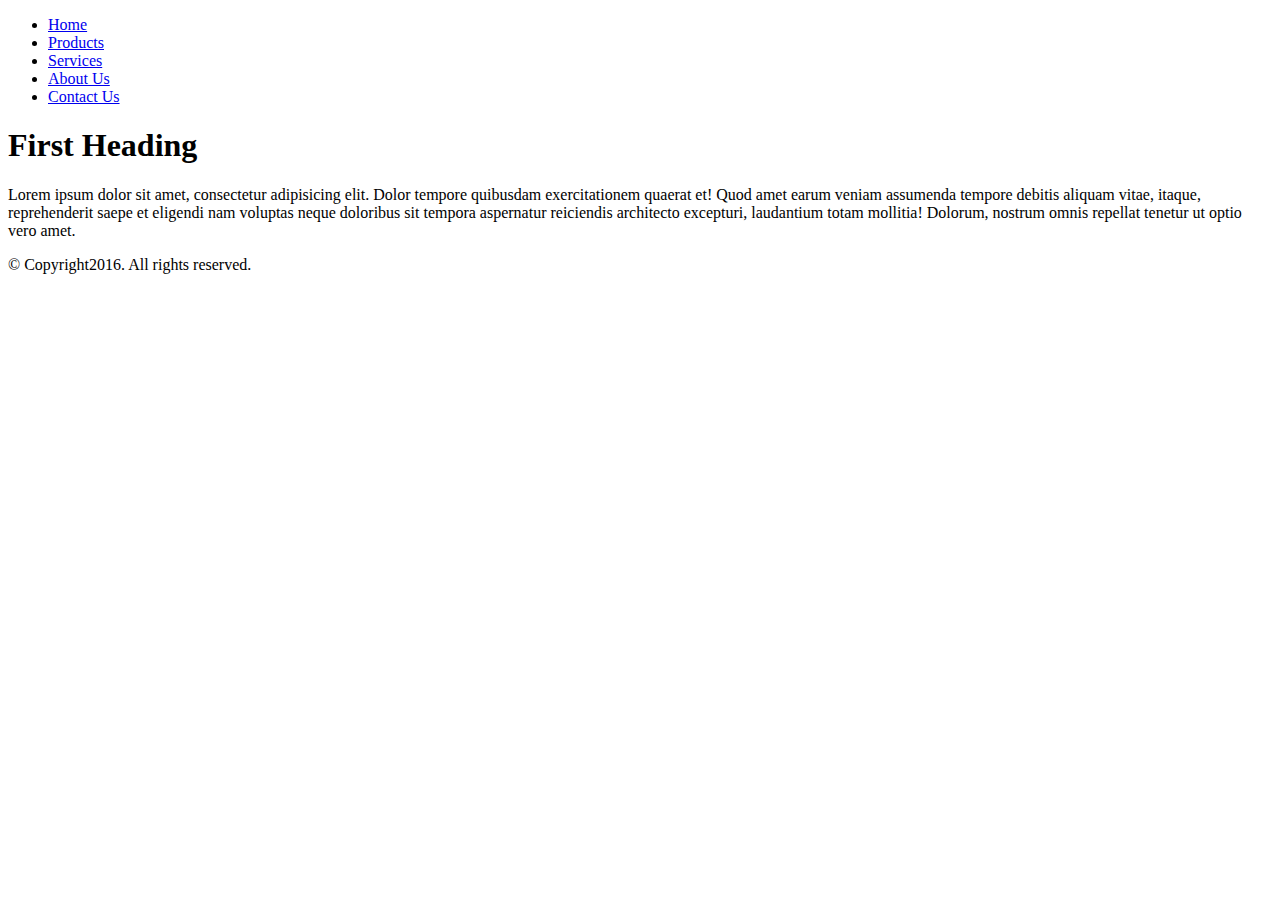
<file: index.html>
<!DOCTYPE html>
<html lang="en">
    <head>
        <meta charset="utf-8">
        <meta name="viewport" content="width=device-width, initial-scale=1">
        <title>HTML5 Forms</title>
        <link rel="stylesheet" href="Content/main.css">
    </head>
    <body>
        <div class="container">
           <!-- Header Section -->
            <header>
                <nav role="navigation">
                    <ul>
                        <li class="active"><a href="index.html">Home</a></li>
                        <li><a href="products.html">Products</a></li>
                        <li><a href="services.html">Services</a></li>
                        <li><a href="about.html">About Us</a></li>
                        <li><a href="contact.html">Contact Us</a></li>
                    </ul>
                </nav>
            </header>
            
            <!-- Main Section -->
            <main role="main">
               <article class="article">
                <h1>First Heading</h1>
                <p>Lorem ipsum dolor sit amet, consectetur adipisicing elit. Dolor tempore quibusdam exercitationem quaerat et! Quod amet earum veniam assumenda tempore debitis aliquam vitae, itaque, reprehenderit saepe et eligendi nam voluptas neque doloribus sit tempora aspernatur reiciendis architecto excepturi, laudantium totam mollitia! Dolorum, nostrum omnis repellat tenetur ut optio vero amet.</p>
                </article>
            </main>
            
            <!-- Footer Section -->
            <footer role="contentinfo">
                &copy; Copyright2016. All rights reserved.
            </footer>
        </div>
    </body>
</html>
</file>
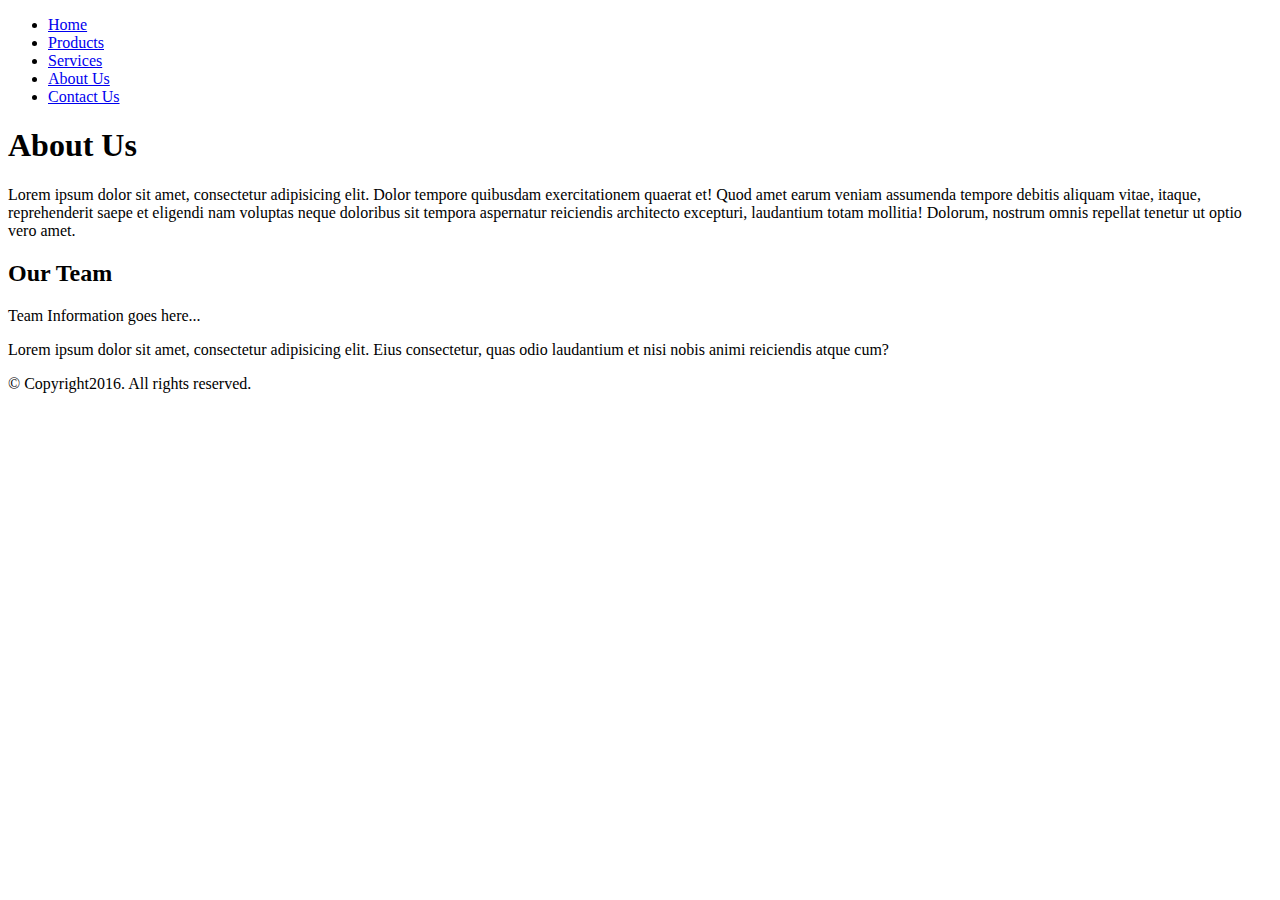
<file: about.html>
<!DOCTYPE html>
<html lang="en">
    <head>
        <meta charset="utf-8">
        <meta name="viewport" content="width=device-width, initial-scale=1">
        <title>About Us</title>
        <link rel="stylesheet" href="Content/main.css">
    </head>
    <body>
        <div class="container">
           <!-- Header Section -->
            <header>
                <nav role="navigation">
                    <ul>
                        <li><a href="index.html">Home</a></li>
                        <li><a href="products.html">Products</a></li>
                        <li><a href="services.html">Services</a></li>
                        <li class="active"><a href="about.html">About Us</a></li>
                        <li><a href="contact.html">Contact Us</a></li>
                    </ul>
                </nav>
            </header>
            
            <!-- Main Section -->
            <main role="main">
               <article class="first article">
                <h1>About Us</h1>
                <p>Lorem ipsum dolor sit amet, consectetur adipisicing elit. Dolor tempore quibusdam exercitationem quaerat et! Quod amet earum veniam assumenda tempore debitis aliquam vitae, itaque, reprehenderit saepe et eligendi nam voluptas neque doloribus sit tempora aspernatur reiciendis architecto excepturi, laudantium totam mollitia! Dolorum, nostrum omnis repellat tenetur ut optio vero amet.</p>
                </article>
                
                <article class="second article">
                <h2>Our Team</h2>
                <p>Team Information goes here...</p>
                <p>Lorem ipsum dolor sit amet, consectetur adipisicing elit. Eius consectetur, quas odio laudantium et nisi nobis animi reiciendis atque cum?</p>
                </article>
            </main>
            
            <!-- Footer Section -->
            <footer role="contentinfo">
                &copy; Copyright2016. All rights reserved.
            </footer>
        </div>
    </body>
</html>
</file>
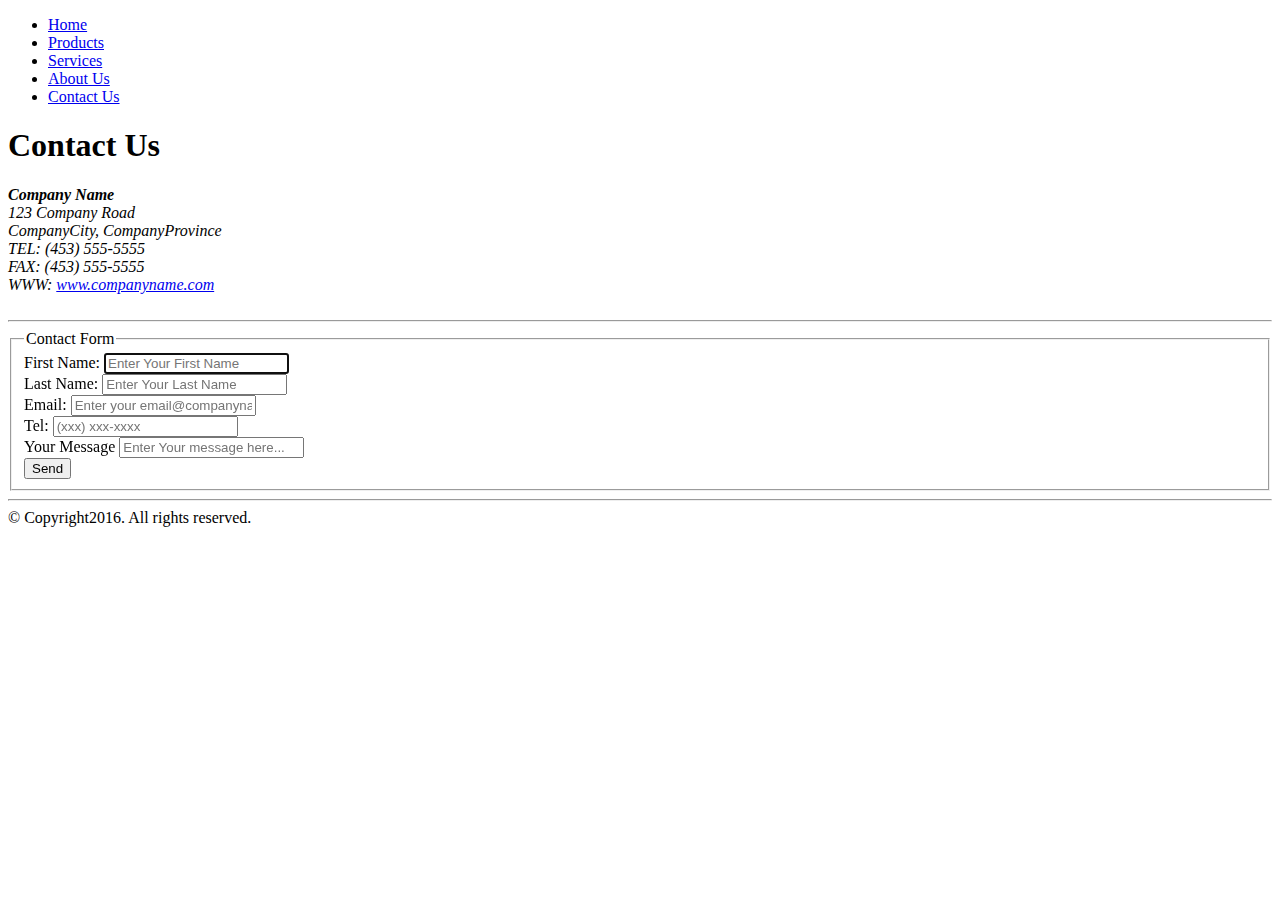
<file: contact.html>
<!DOCTYPE html>
<html lang="en">
    <head>
        <meta charset="utf-8">
        <meta name="viewport" content="width=device-width, initial-scale=1">
        <title>Contact Us</title>
        <link rel="stylesheet" href="Content/main.css">
    </head>
    <body>
        <div class="container">
           <!-- Header Section -->
            <header>
                <nav role="navigation">
                    <ul>
                        <li><a href="index.html">Home</a></li>
                        <li><a href="products.html">Products</a></li>
                        <li><a href="services.html">Services</a></li>
                        <li><a href="about.html">About Us</a></li>
                        <li class="active"><a href="contact.html">Contact Us</a></li>
                    </ul>
                </nav>
            </header>
              
            <!-- Main Section -->
            <main role="main">
               <article class="article">
                <h1>Contact Us</h1>
                <address>
                    <strong>Company Name</strong><br>
                    123 Company Road<br>
                    CompanyCity, CompanyProvince <br>
                    TEL: (453) 555-5555<br>
                    FAX: (453) 555-5555<br>
                    
                    WWW: <a href="http://www.companyname.com" target="_blank">www.companyname.com</a><br><br>
                    
                </address>
                </article>
                
                <hr>
                
                 <!-- Form Section -->
                <section class="formSection">
                   <form action="processform.php" method="post" id="contactForm" class="forms">
                     <fieldset class="contact">
                      <legend>Contact Form</legend>
                       <div class="row formGroup">
                       <label for="firstName">First Name:</label>
                       <input type="text" id="firstName" name="firstName" class="formControl" placeholder="Enter Your First Name" required autofocus> 
                       </div>
                       
                       <div class="row formGroup">
                       <label for="lastName">Last Name:</label>
                       <input type="text" id="lastName" name="lastName" class="formControl" placeholder="Enter Your Last Name" required>
                       </div>
                       
                        <div class="row formGroup">
                       <label for="email">Email:</label>
                       <input type="text" id="Email" name="email" class="formControl" placeholder="Enter your email@companyname.com" required>
                       </div>
                       
                        <div class="row formGroup">
                       <label for="phone">Tel:</label>
                       <input type="tel" id="phone" name="phone" class="formControl" placeholder="(xxx) xxx-xxxx" required>
                       </div>
                       
                       <div class="row formGroup">
                       <label for="phone">Your Message</label>
                       <input type="textarea" id="message" name="message" class="formControl" placeholder="Enter Your message here..." required>
                       </div>
                       
                       <div class="row formGroup">
                           <input type="submit" id="submitButton" name="submitButton" value="Send" class="button">
                       </div>
                      </fieldset> 
                   </form>
                   
                    
                </section>
                
            </main>
            
            <!-- Footer Section -->
            <footer role="contentinfo">
               <hr>
                &copy; Copyright2016. All rights reserved.
            </footer>
        </div>
    </body>
</html>
</file>
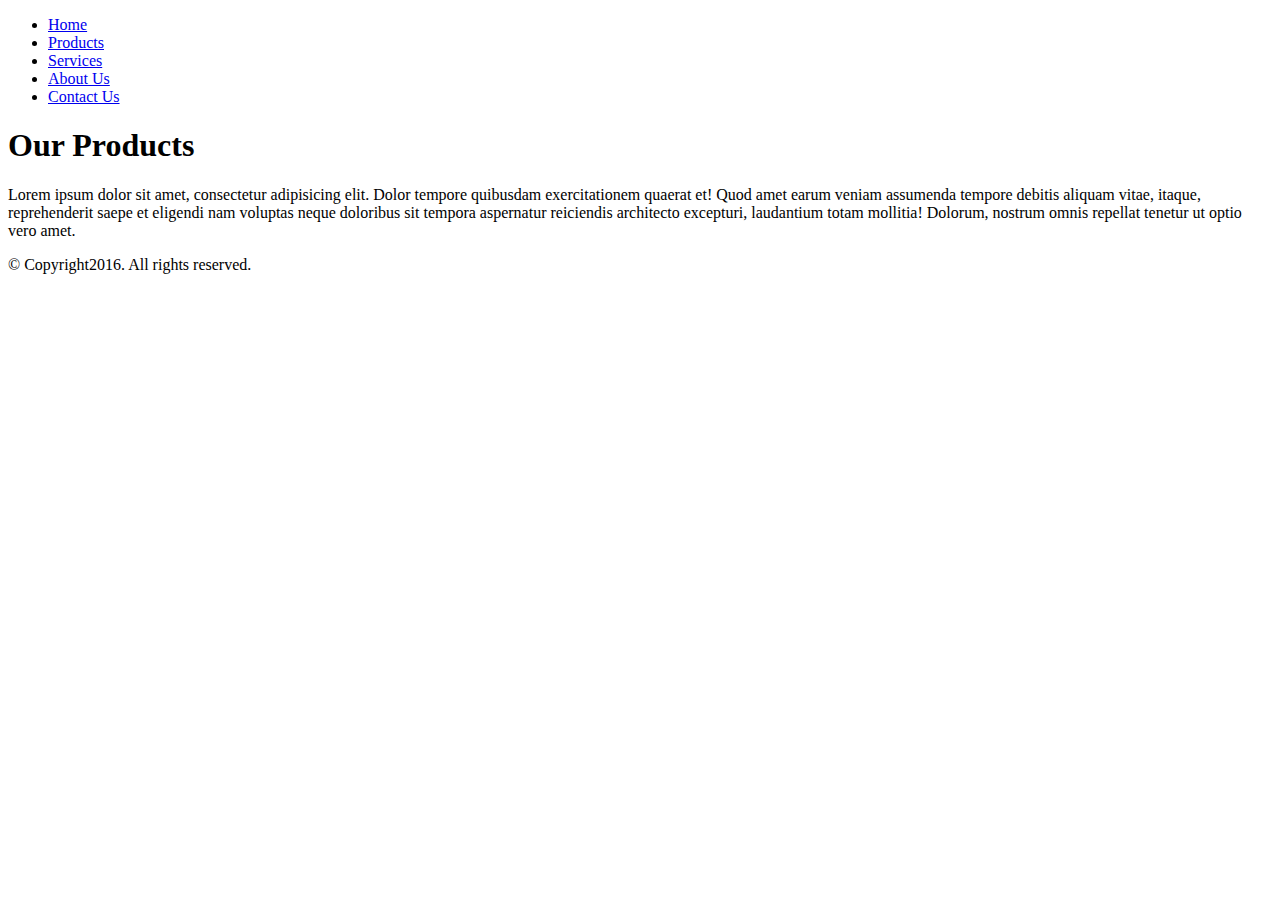
<file: products.html>
<!DOCTYPE html>
<html lang="en">
    <head>
        <meta charset="utf-8">
        <meta name="viewport" content="width=device-width, initial-scale=1">
        <title>Our Products</title>
        <link rel="stylesheet" href="Content/main.css">
    </head>
    <body>
        <div class="container">
           <!-- Header Section -->
            <header>
                <nav role="navigation">
                    <ul>
                        <li><a href="index.html">Home</a></li>
                        <li class="active"><a href="products.html">Products</a></li>
                        <li><a href="services.html">Services</a></li>
                        <li><a href="about.html">About Us</a></li>
                        <li><a href="contact.html">Contact Us</a></li>
                    </ul>
                </nav>
            </header>
            
            <!-- Main Section -->
            <main role="main">
               <article class="article">
                <h1>Our Products</h1>
                <p>Lorem ipsum dolor sit amet, consectetur adipisicing elit. Dolor tempore quibusdam exercitationem quaerat et! Quod amet earum veniam assumenda tempore debitis aliquam vitae, itaque, reprehenderit saepe et eligendi nam voluptas neque doloribus sit tempora aspernatur reiciendis architecto excepturi, laudantium totam mollitia! Dolorum, nostrum omnis repellat tenetur ut optio vero amet.</p>
                </article>
            </main>
            
            <!-- Footer Section -->
            <footer role="contentinfo">
                &copy; Copyright2016. All rights reserved.
            </footer>
        </div>
    </body>
</html>
</file>
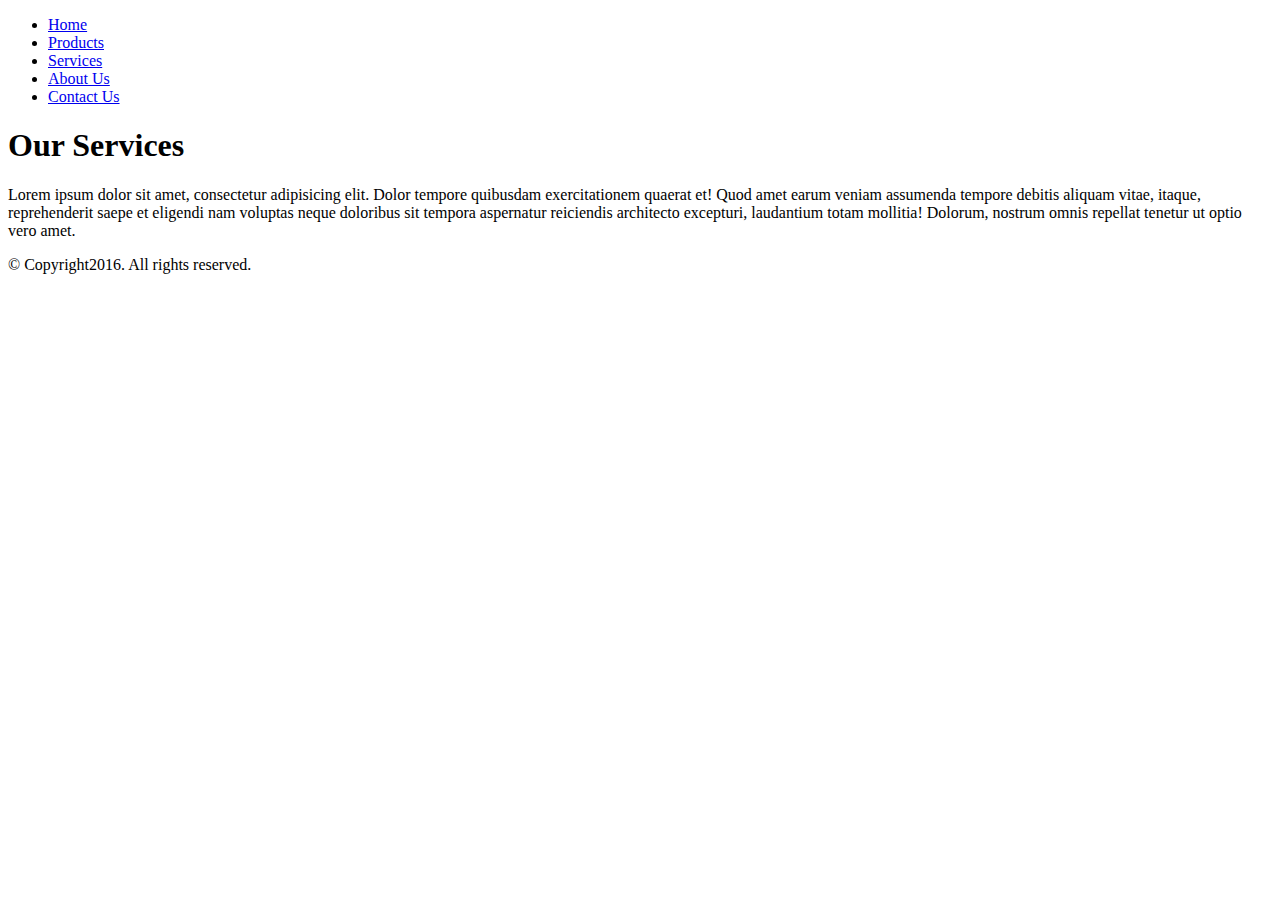
<file: services.html>
<!DOCTYPE html>
<html lang="en">
    <head>
        <meta charset="utf-8">
        <meta name="viewport" content="width=device-width, initial-scale=1">
        <title>Our Services</title>
        <link rel="stylesheet" href="Content/main.css">
    </head>
    <body>
        <div class="container">
           <!-- Header Section -->
            <header>
                <nav role="navigation">
                    <ul>
                        <li><a href="index.html">Home</a></li>
                        <li><a href="products.html">Products</a></li>
                        <li class="active"><a href="services.html">Services</a></li>
                        <li><a href="about.html">About Us</a></li>
                        <li><a href="contact.html">Contact Us</a></li>
                    </ul>
                </nav>
            </header>
            
            <!-- Main Section -->
            <main role="main">
               <article class="article">
                <h1>Our Services</h1>
                <p>Lorem ipsum dolor sit amet, consectetur adipisicing elit. Dolor tempore quibusdam exercitationem quaerat et! Quod amet earum veniam assumenda tempore debitis aliquam vitae, itaque, reprehenderit saepe et eligendi nam voluptas neque doloribus sit tempora aspernatur reiciendis architecto excepturi, laudantium totam mollitia! Dolorum, nostrum omnis repellat tenetur ut optio vero amet.</p>
                </article>
            </main>
            
            <!-- Footer Section -->
            <footer role="contentinfo">
                &copy; Copyright2016. All rights reserved.
            </footer>
        </div>
    </body>
</html>
</file>
<file: Content/main.css>
/* FUTURE CSS FILE */
</file>
